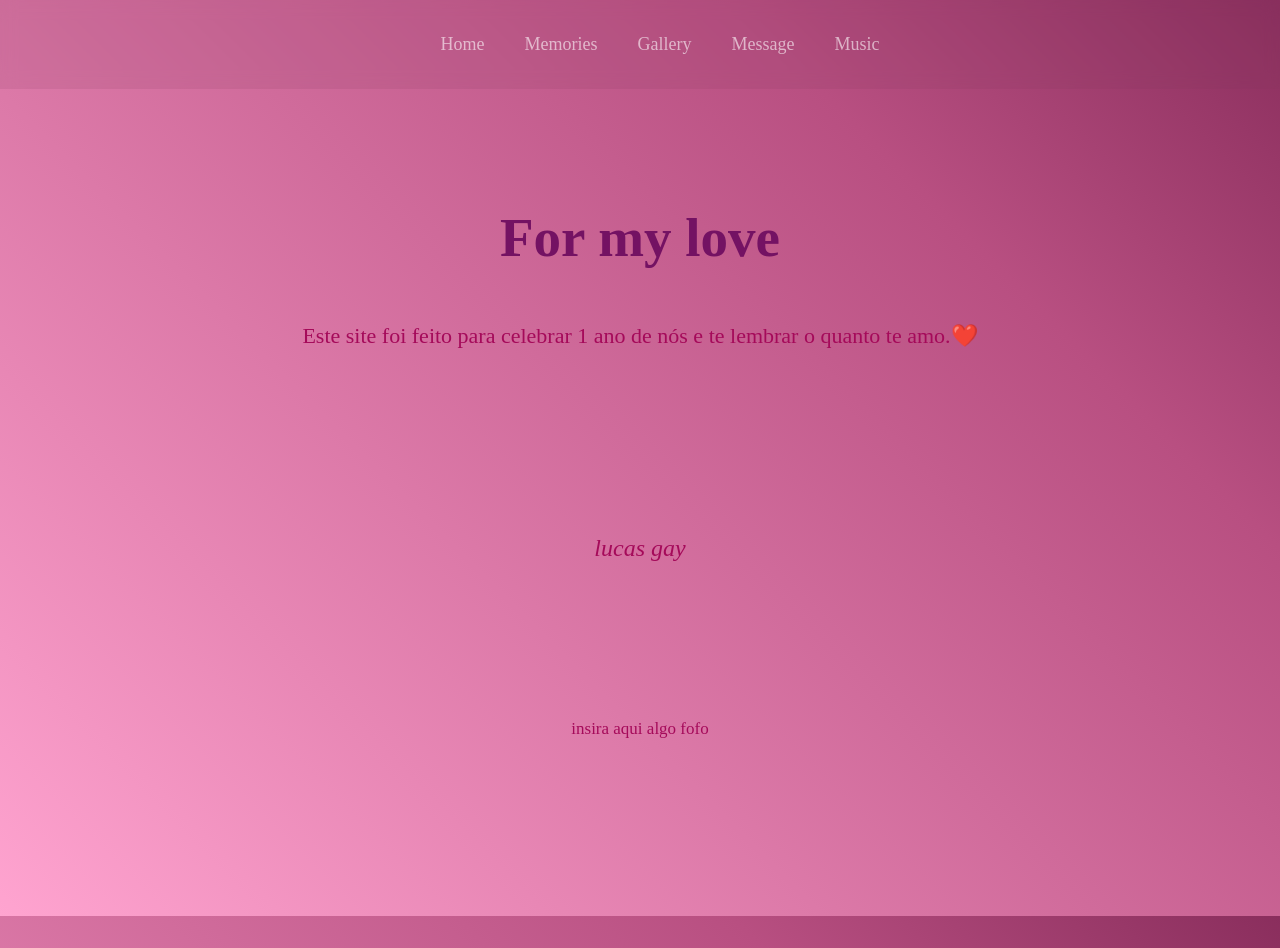
<file: index.html>
<!DOCTYPE html>
<html lang="pt-br">
<head>
    <meta charset="UTF-8">
    <meta name="viewport" content="width=device-width, initial-scale=1.0">
    <link rel="stylesheet" href="css/style.css">
     <title>Home|luvic</title>
    </head>
<body>
    <nav>
        <ul>
     <li><a href="index.html" class="active">Home</a></li>
      <li><a href="memories.html">Memories</a></li>
      <li><a href="gallery.html">Gallery</a></li>
       <li><a href="message.html">Message</a></li>
       <li><a href="music.html">Music</a></li>
        </ul>
    </nav>
    <section class="tituloinicial">
    <h1>For my love</h1>
    <p class="paragrafoinicial">Este site foi feito para celebrar 1 ano de nós e te lembrar o quanto te amo.❤️</p>
    <blockquote style="font-style: italic; font-size: 24px; margin: 100px auto; max-width: 800px;">lucas gay</blockquote> 
    <p style="font-size:17px; padding: 40px;">insira aqui algo fofo</p> 
    </section>
</body> 
</html>
</file>
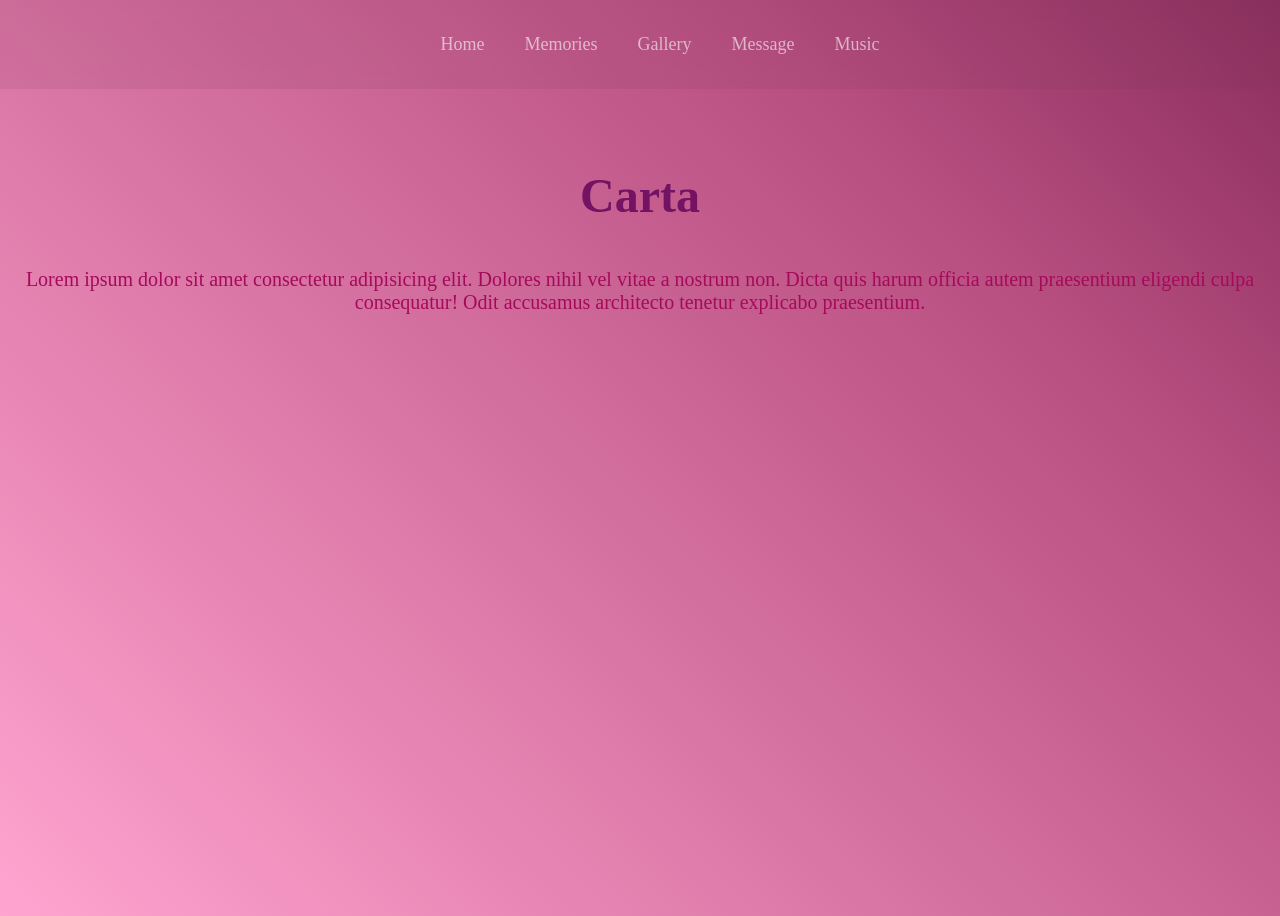
<file: message.html>
<!DOCTYPE html>
<html lang="pt-br">
<head>
    <meta charset="UTF-8">
    <meta name="viewport" content="width=device-width, initial-scale=1.0">
    <link rel="stylesheet" href="css/style.css">
     <title>Cartinha</title>
</head>
<body>
    <nav>
        <ul>
      <li><a href="index.html">Home</a> </li>
      <li>  <a href="memories.html">Memories</a> </li>
      <li>  <a href="gallery.html">Gallery</a> </li>
      <li>  <a href="message.html" class="active" >Message</a> </li>
     <li>   <a href="music.html">Music</a>   </li>
        </ul>
    </nav>
    <section class="gallery">
    <h1>Carta</h1>
    <p>Lorem ipsum dolor sit amet consectetur adipisicing elit. Dolores nihil vel vitae a nostrum non. Dicta quis harum officia autem praesentium eligendi culpa consequatur! Odit accusamus architecto tenetur explicabo praesentium.</p>
    </section>
</body>
</html>
</file>
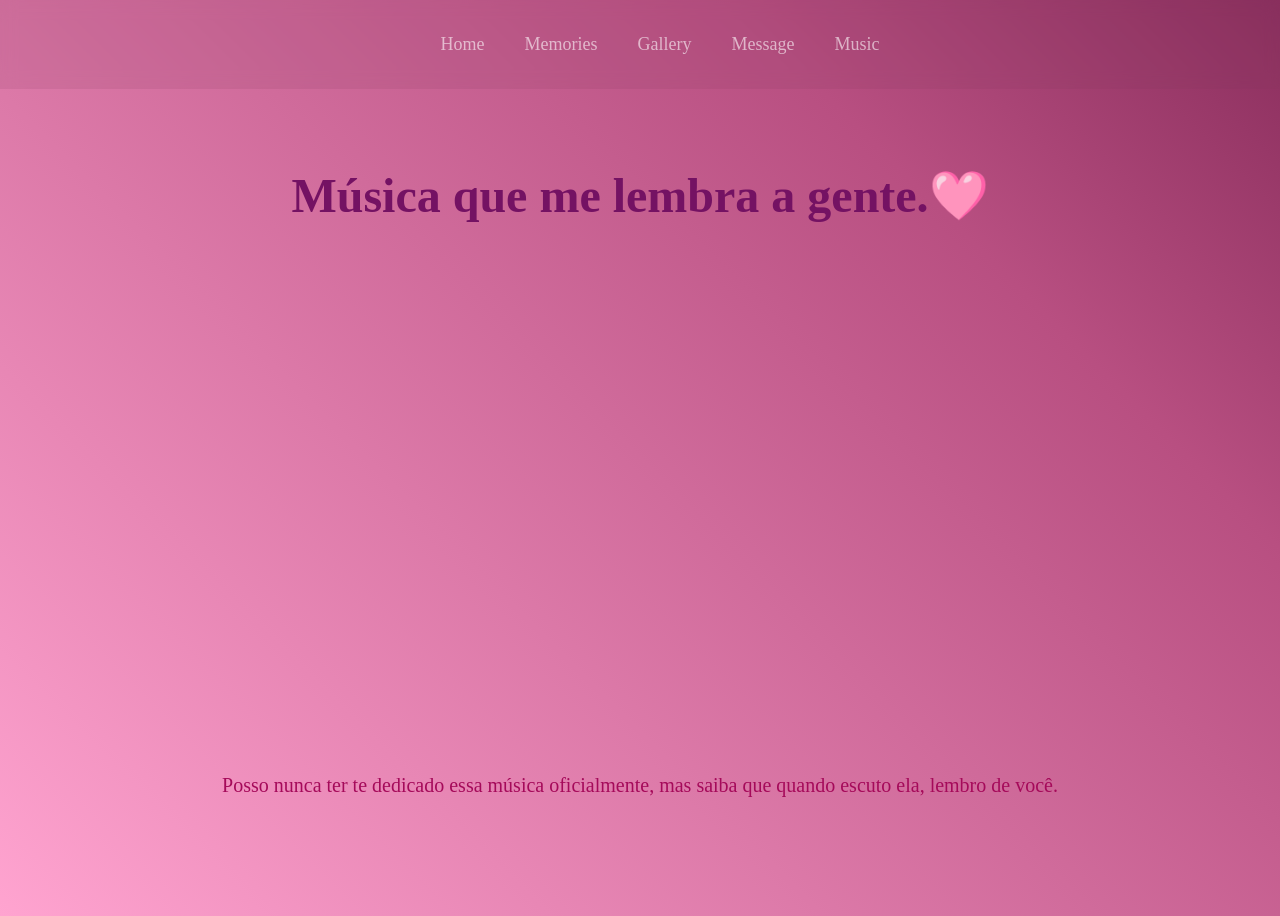
<file: music.html>
<!DOCTYPE html>
<html lang="pt-br">
<head>
    <meta charset="UTF-8">
    <meta name="viewport" content="width=device-width, initial-scale=1.0">
    <link rel="stylesheet" href="css/style.css">
     <title>Music</title>
</head>
<body>
    <nav>
        <ul>
        <li> <a href="index.html">Home</a> </li>
       <li> <a href="memories.html">Memories</a></li>
       <li> <a href="gallery.html">Gallery</a></li>
      <li>  <a href="message.html">Message</a></li>
      <li>  <a href="music.html" class="active">Music</a></li>
    </nav>
    <section class="gallery">
    <h1>Música que me lembra a gente.🩷</h1>
    <div class="container">
    <iframe  src="https://www.youtube.com/embed/wPc6mANhIj4?si=RBB7d0fpM7N8K7nI" title="YouTube video player" frameborder="0" allow="accelerometer; autoplay; clipboard-write; encrypted-media; gyroscope; picture-in-picture; web-share" referrerpolicy="strict-origin-when-cross-origin" allowfullscreen></iframe>
    </div>
    <p class="musica">Posso nunca ter te dedicado essa música oficialmente, mas saiba que quando escuto ela, lembro de você.</p>
    </section>
</body>
</html>
</file>
<file: css/style.css>
body{ height: 100vh;
    background-image:linear-gradient(45deg,  #FFA4D0 0%,  #E887B5 25%, #D06B9B 50%,  #B84F81 75%,  #8A2E5D 100%)}
  p{text-align: center; font-size: 20px;color: #a50a5a;}
  blockquote{text-align: center;color: #a50a5a;}
  nav{background: rgba(133, 57, 96, 0.137);backdrop-filter: blur(8px); width: 100%; position: fixed; padding: 18px 0; top: 0; left: 0; z-index: 10;}
  nav ul{display:flex; justify-content:center; gap:40px; list-style:none;}
  nav a{text-decoration:none;color:rgba(255, 255, 255, 0.589); font: weight 600px; font-size: 18px;}
.tituloinicial {height:100vh;display:flex;flex-direction:column;justify-content:center;align-items:center;text-align:center;padding:20px;}
.tituloinicial h1{font-size: 55px;color: rgb(116, 18, 99);margin-bottom: 25px; }
.paragrafoinicial{max-width: 900px;font-size: 22px;line-height: 1.8;color: #a50a5a; margin-bottom: 80px;}
.pictures{display: grid;margin: auto;grid-template-columns: repeat(3, 250px);justify-content: center;gap: 20px;}.pictures img{width: 250px;height: 330px;object-fit: cover;border-radius: 18px;}
.memories {padding-top: 100px;padding-bottom: 80px;}
.memories h1 {font-size: 48px;color: rgb(116, 18, 99);margin-bottom: 45px;text-align: center;}
.gallery{padding-top: 120px;}
.gallery h1{text-align: center; font-size: 48px;margin-bottom: 45px;color: rgb(116, 18, 99);}
.photos{width: 100%;max-width: 1200px;margin: auto;height: 700px;position: relative;}
.gif{position: absolute;border-radius: 18px;object-fit: cover;animation: float 6s ease-in-out infinite;}
.g1{width: 180px;height: 260px;left: 18%;top: 90px;}
.g2{width:130px;height:170px; left:39%;top:80px;animation-delay:1s;}
.g3{width:260px;height:320px;right:16%;top:90px;animation-delay:2s;}
.g4{  width:160px;  height:220px;  left:28%;  top:360px;animation-delay:3s;}
.g5{ width:170px;height:240px;right:33%;top:390px;animation-delay:1.5s;}
.g6{ width:120px;height:170px;right:10%;top:420px; animation-delay:2.5s;}
@keyframes float{0%{transform: translateY(0px);}50%{transform: translateY(-18px);}100%{transform: translateY(0px);}}
@media(max-width:900px){
.photos{display:grid;grid-template-columns:repeat(2,1fr);gap:25px; height:auto;justify-items:center;}.gif{position:static;width:180px;height:250px;}
.gallery h1{ font-size:42px;}}
@media(max-width:500px){
.photos{grid-template-columns:1fr;}
.gif{width:90%;height:auto;}}
.container{display: flex;justify-content: center;margin: 50px 0;}
.container iframe {width: 800px;height: 450px;border-radius: 15px;}
.musica{text-align: center;margin-top: 20px;}
</file>
